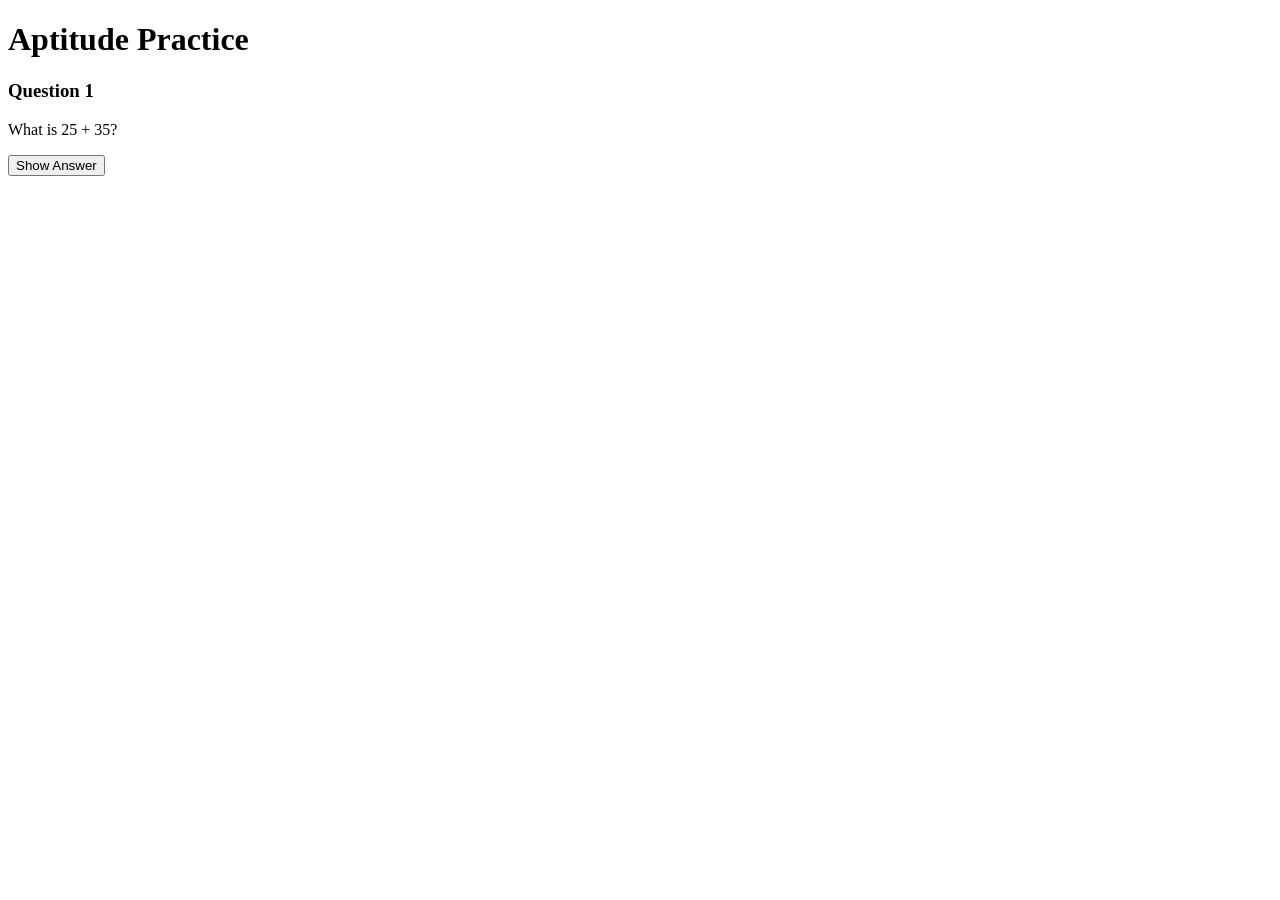
<file: templates/aptitude.html>
<!DOCTYPE html>
<html>
<head>
    <title>Aptitude Questions</title>
</head>
<body>

<h1>Aptitude Practice</h1>

<h3>Question 1</h3>
<p>What is 25 + 35?</p>

<button onclick="showAnswer()">Show Answer</button>

<p id="answer"></p>

<script>
function showAnswer() {
    document.getElementById("answer").innerHTML = "Answer: 60";
}
</script>

</body>
</html>
</file>
